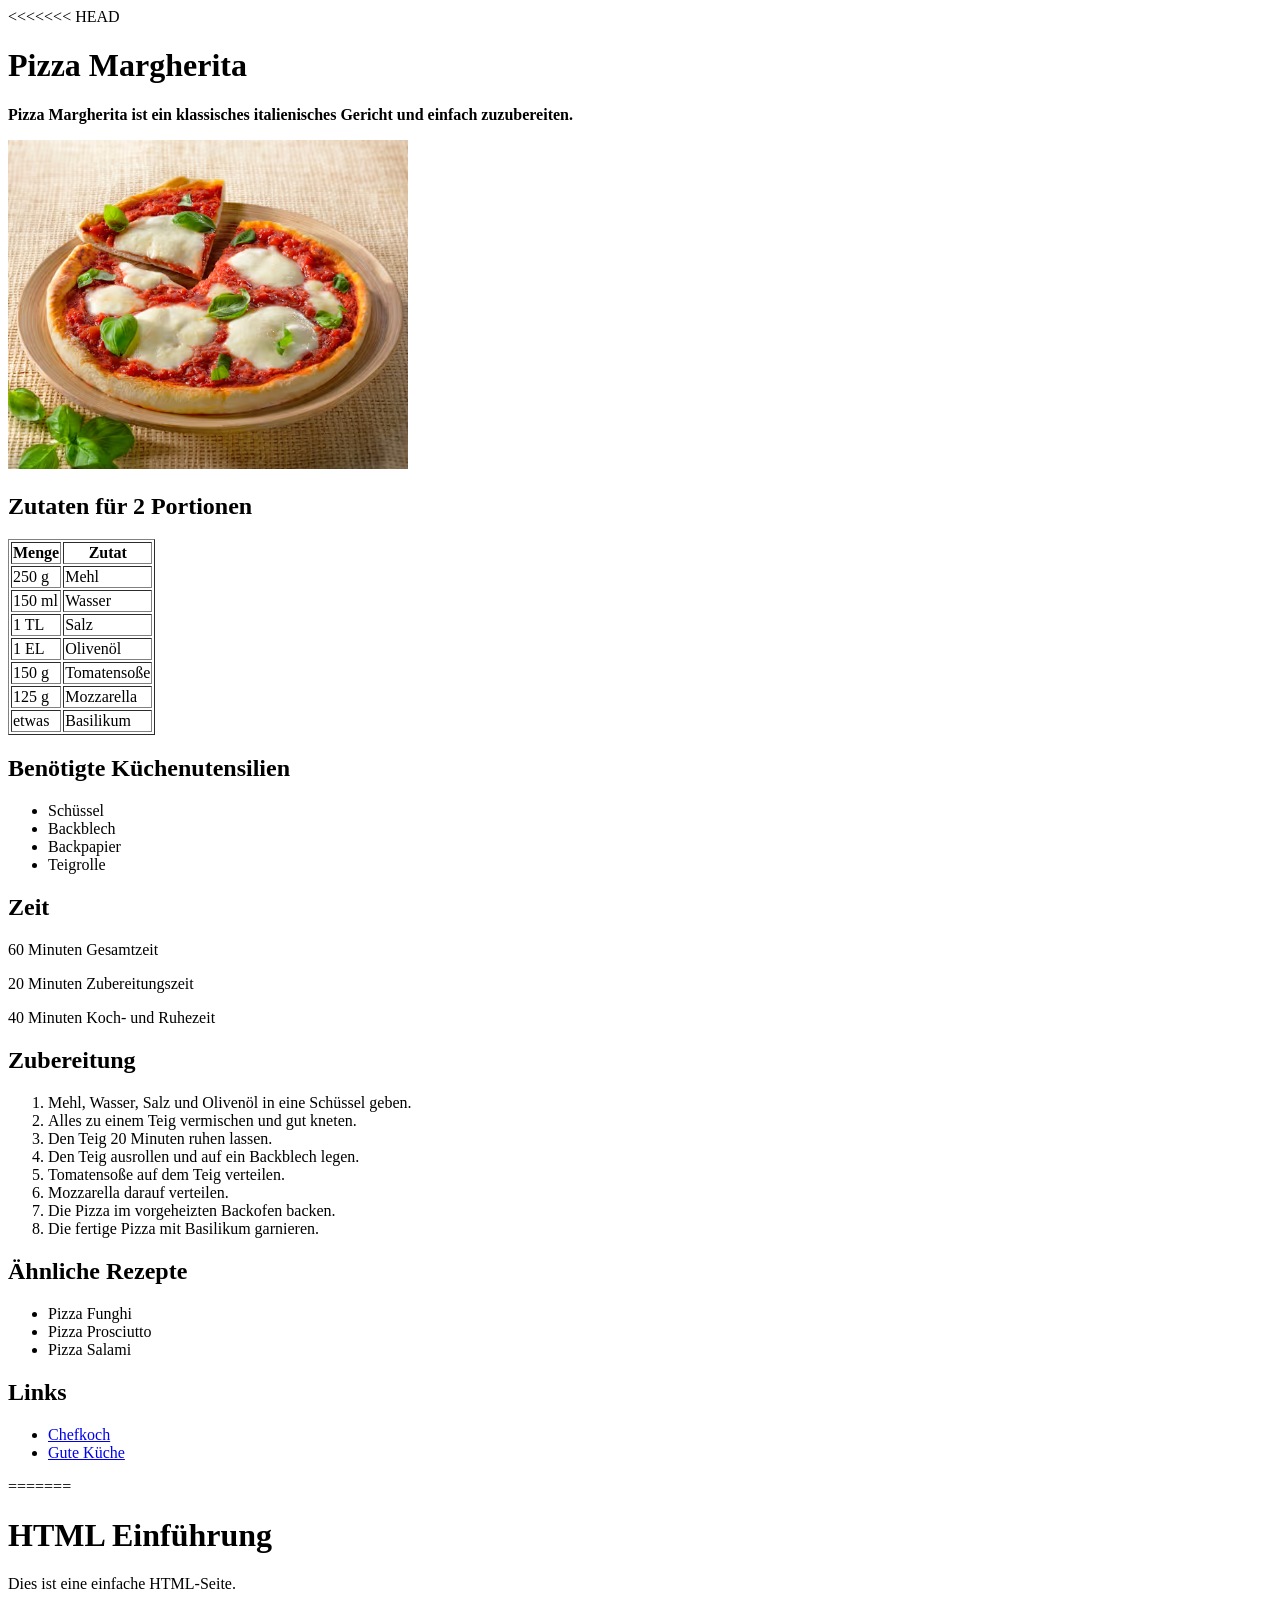
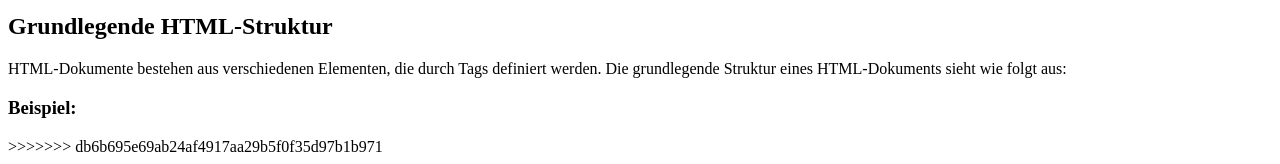
<file: Einheit/2026-09-23__HTML_Einfuehrung/index.html>
<!DOCTYPE html>
<<<<<<< HEAD
<html lang="de">

<head>
    <meta charset="UTF-8">
    <title>Pizza Margherita</title>
</head>

<body>

    <h1>Pizza Margherita</h1>

    <p>
        <strong>
            Pizza Margherita ist ein klassisches italienisches Gericht
            und einfach zuzubereiten.
        </strong>
    </p>

    <img src="pizza.avif" alt="Pizza Margherita" width="400">

    <h2>Zutaten für 2 Portionen</h2>

    <table border="1">
        <tr>
            <th>Menge</th>
            <th>Zutat</th>
        </tr>

        <tr>
            <td>250 g</td>
            <td>Mehl</td>
        </tr>

        <tr>
            <td>150 ml</td>
            <td>Wasser</td>
        </tr>

        <tr>
            <td>1 TL</td>
            <td>Salz</td>
        </tr>

        <tr>
            <td>1 EL</td>
            <td>Olivenöl</td>
        </tr>

        <tr>
            <td>150 g</td>
            <td>Tomatensoße</td>
        </tr>

        <tr>
            <td>125 g</td>
            <td>Mozzarella</td>
        </tr>

        <tr>
            <td>etwas</td>
            <td>Basilikum</td>
        </tr>
    </table>


    <h2>Benötigte Küchenutensilien</h2>

    <ul>
        <li>Schüssel</li>
        <li>Backblech</li>
        <li>Backpapier</li>
        <li>Teigrolle</li>
    </ul>


    <h2>Zeit</h2>

    <p>60 Minuten Gesamtzeit</p>
    <p>20 Minuten Zubereitungszeit</p>
    <p>40 Minuten Koch- und Ruhezeit</p>


    <h2>Zubereitung</h2>

    <ol>
        <li>
            Mehl, Wasser, Salz und Olivenöl in eine Schüssel geben.
        </li>

        <li>
            Alles zu einem Teig vermischen und gut kneten.
        </li>

        <li>
            Den Teig 20 Minuten ruhen lassen.
        </li>

        <li>
            Den Teig ausrollen und auf ein Backblech legen.
        </li>

        <li>
            Tomatensoße auf dem Teig verteilen.
        </li>

        <li>
            Mozzarella darauf verteilen.
        </li>

        <li>
            Die Pizza im vorgeheizten Backofen backen.
        </li>

        <li>
            Die fertige Pizza mit Basilikum garnieren.
        </li>
    </ol>


    <h2>Ähnliche Rezepte</h2>

    <ul>
        <li>Pizza Funghi</li>
        <li>Pizza Prosciutto</li>
        <li>Pizza Salami</li>
    </ul>


    <h2>Links</h2>

    <ul>
        <li>
            <a href="https://www.chefkoch.de/" target="_blank">
                Chefkoch
            </a>
        </li>

        <li>
            <a href="https://www.gutekueche.at/" target="_blank">
                Gute Küche
            </a>
        </li>
    </ul>

</body>

=======
<html lang="en">
<head>
    <meta charset="UTF-8">
    <meta name="viewport" content="width=device-width, initial-scale=1.0">
    <title>Document</title>
</head>
<body>
    <h1>HTML Einführung</h1> 
    <p>Dies ist eine einfache HTML-Seite.</p>
    <h2>Grundlegende HTML-Struktur</h2>
    <p>HTML-Dokumente bestehen aus verschiedenen Elementen, die durch Tags definiert werden. Die grundlegende Struktur eines HTML-Dokuments sieht wie folgt aus:</p>
    <h3>Beispiel:</h3>
</body>
>>>>>>> db6b695e69ab24af4917aa29b5f0f35d97b1b971
</html>
</file>
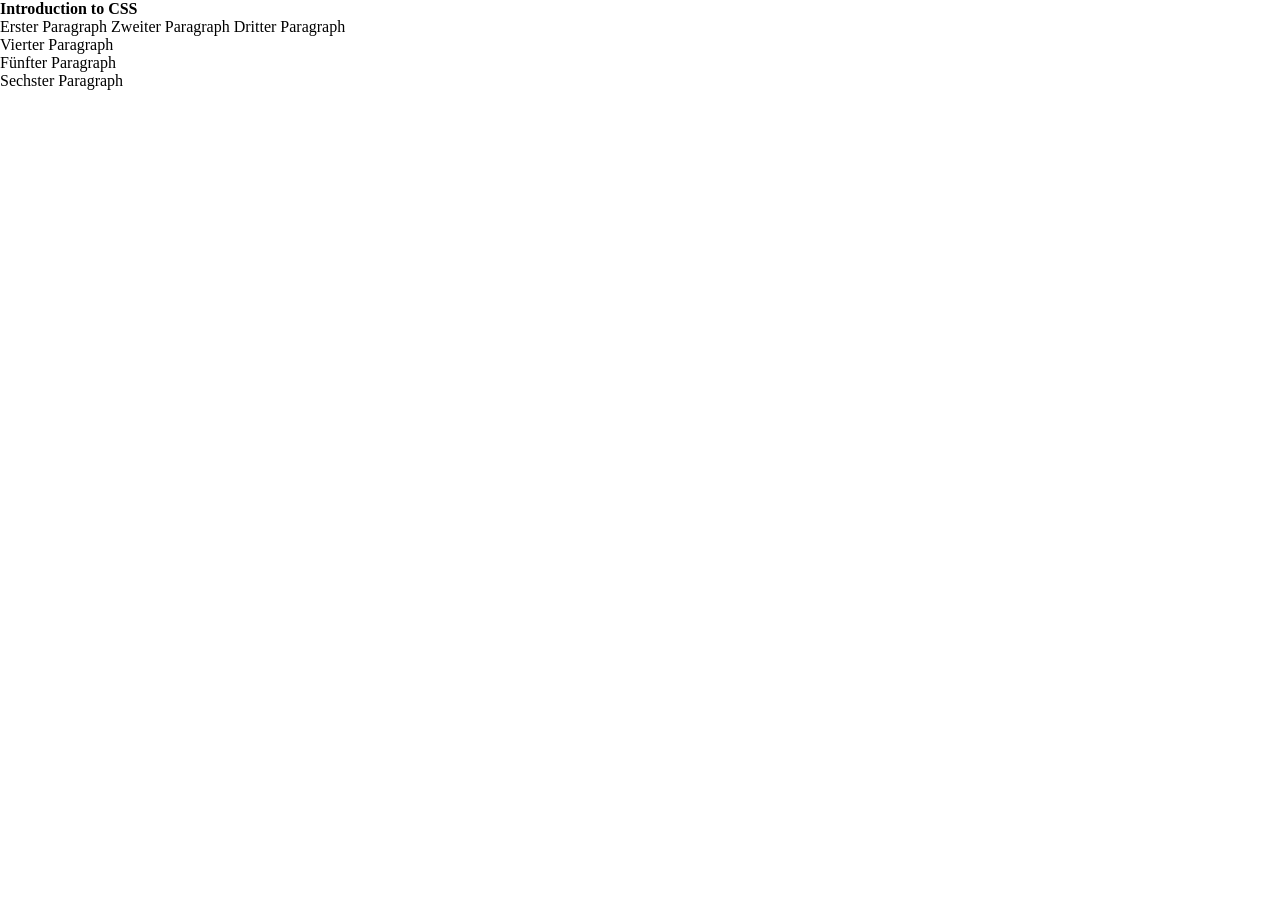
<file: Einheit/2026-10-14__introduction_CSS/index.html>
<!DOCTYPE html>
<html lang="en">
<head>
    <meta charset="UTF-8">
    <meta name="viewport" content="width=device-width, initial-scale=1.0">
    <link rel="stylesheet" href="css/style.css">
    <title>Document</title>
</head>
<body>
    <h1>Introduction to CSS</h1>

    <p style="display: inline;">Erster Paragraph</p>
    <p style="display: inline;">Zweiter Paragraph</p>
    <p style="display: inline;">Dritter Paragraph</p>

    <p>Vierter Paragraph</p>
    <p>Fünfter Paragraph</p>
    <p>Sechster Paragraph</p>
</body>
</html>
</file>
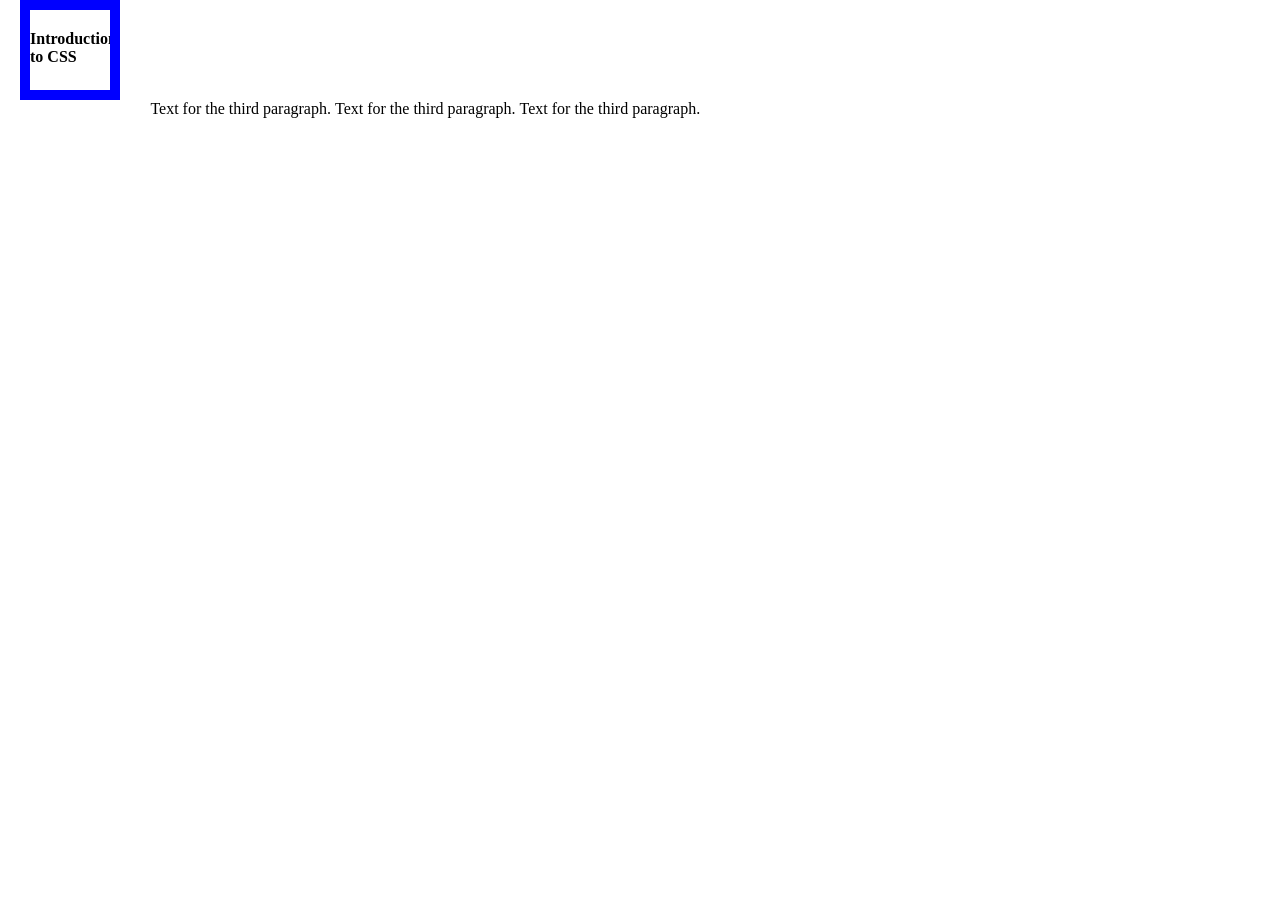
<file: Einheit/2026-10-14__introduction_CSS/test/index.html>
<!DOCTYPE html>
<html lang="en">
<head>
    <meta charset="UTF-8">
    <meta name="viewport" content="width=device-width, initial-scale=1.0">
    <title>Document</title>
    <link rel="stylesheet" href="css/style.css">
</head>
<body>
   <h1 style="
        height: 100px;
        width: 100px;
        border: 10px solid blue;
        padding-top: 20px;
        margin-left: 20px;
        overflow: hidden;
        ">Introduction to CSS</h1>

    <p style=
        "display: inline;
        visibility: hidden;
        ">Text for the paragraph.</p>

    <p style=
        "display: inline;
        display: none;
        color: blue;
        ">Text for the second paragraph.</p>

    <p style=
        "display: inline;
        ">Text for the third paragraph.</p>

    <p style=
        "display: inline;
        ">Text for the third paragraph.</p>

    <p style=
        "display: inline;
        ">Text for the third paragraph.</p>

</body>
</html>
</file>
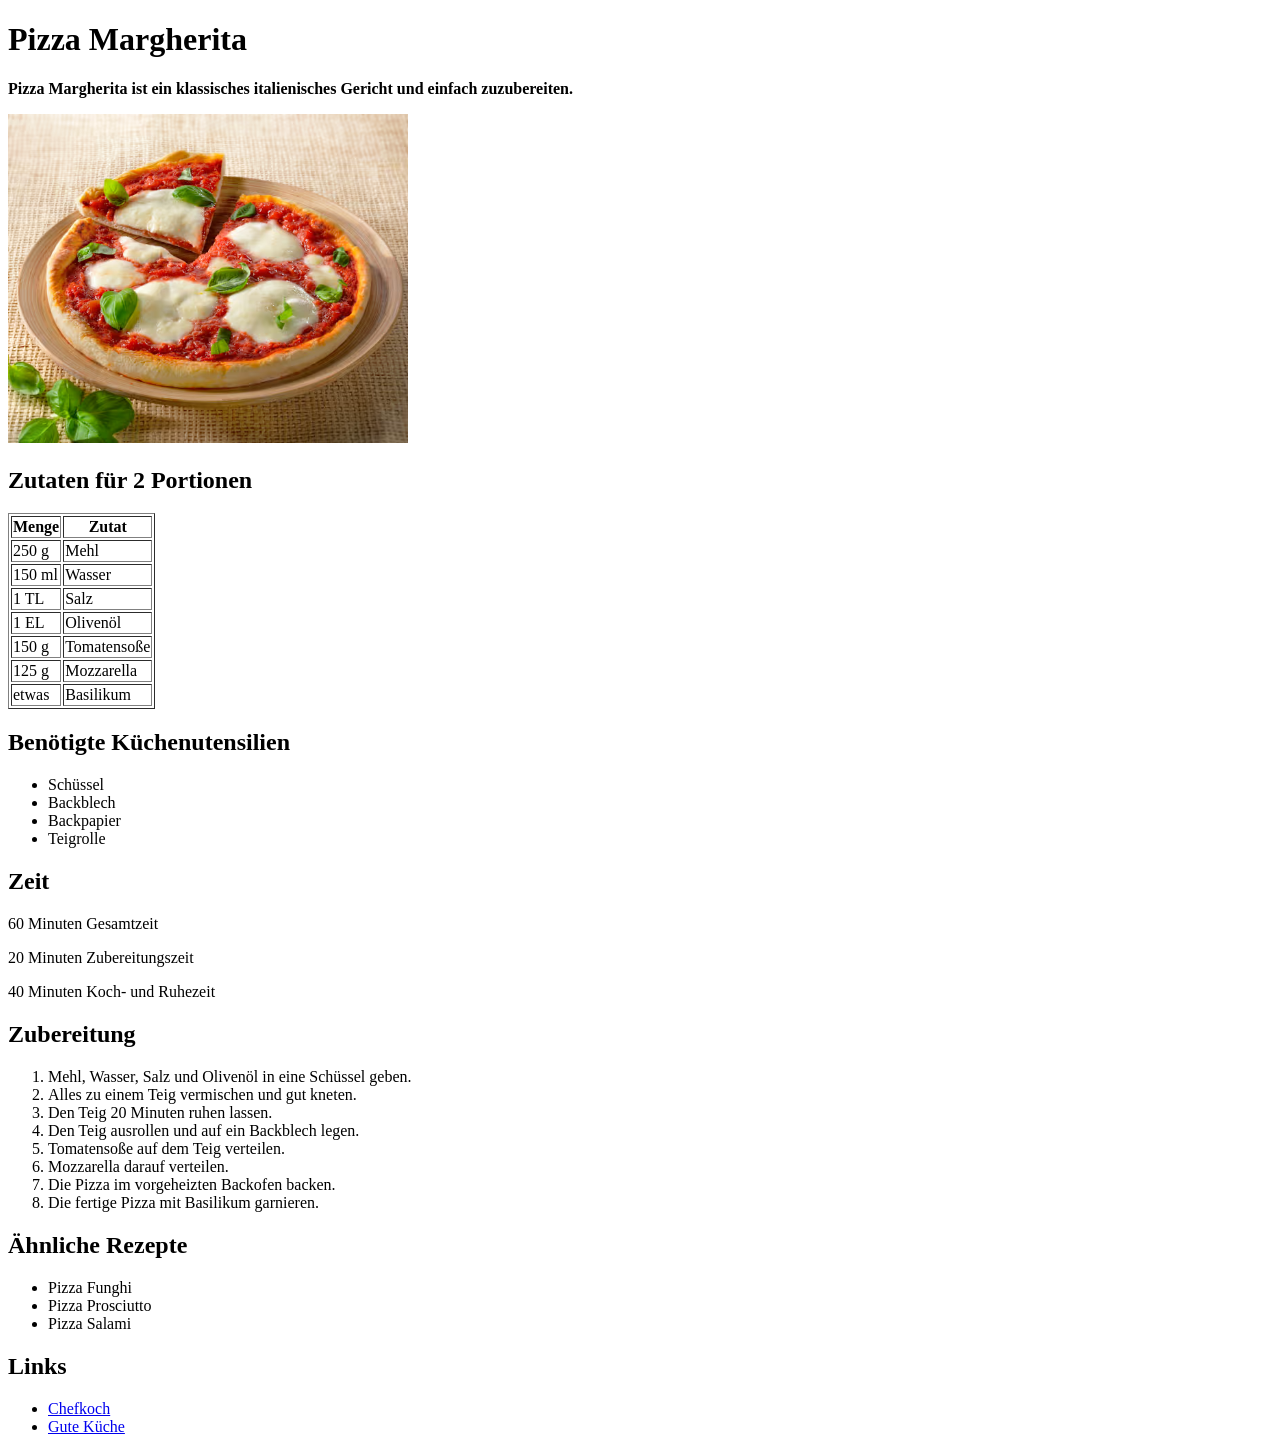
<file: Einheit/2026-09-23__HTML_Einfuehrung/pizza.html>
<!DOCTYPE html>
<html lang="de">

<head>
    <meta charset="UTF-8">
    <title>Pizza Margherita</title>
</head>

<body>

    <h1>Pizza Margherita</h1>

    <p>
        <strong>
            Pizza Margherita ist ein klassisches italienisches Gericht
            und einfach zuzubereiten.
        </strong>
    </p>

    <img src="pizza.avif" alt="Pizza Margherita" width="400">

    <h2>Zutaten für 2 Portionen</h2>

    <table border="1">
        <tr>
            <th>Menge</th>
            <th>Zutat</th>
        </tr>

        <tr>
            <td>250 g</td>
            <td>Mehl</td>
        </tr>

        <tr>
            <td>150 ml</td>
            <td>Wasser</td>
        </tr>

        <tr>
            <td>1 TL</td>
            <td>Salz</td>
        </tr>

        <tr>
            <td>1 EL</td>
            <td>Olivenöl</td>
        </tr>

        <tr>
            <td>150 g</td>
            <td>Tomatensoße</td>
        </tr>

        <tr>
            <td>125 g</td>
            <td>Mozzarella</td>
        </tr>

        <tr>
            <td>etwas</td>
            <td>Basilikum</td>
        </tr>
    </table>


    <h2>Benötigte Küchenutensilien</h2>

    <ul>
        <li>Schüssel</li>
        <li>Backblech</li>
        <li>Backpapier</li>
        <li>Teigrolle</li>
    </ul>


    <h2>Zeit</h2>

    <p>60 Minuten Gesamtzeit</p>
    <p>20 Minuten Zubereitungszeit</p>
    <p>40 Minuten Koch- und Ruhezeit</p>


    <h2>Zubereitung</h2>

    <ol>
        <li>
            Mehl, Wasser, Salz und Olivenöl in eine Schüssel geben.
        </li>

        <li>
            Alles zu einem Teig vermischen und gut kneten.
        </li>

        <li>
            Den Teig 20 Minuten ruhen lassen.
        </li>

        <li>
            Den Teig ausrollen und auf ein Backblech legen.
        </li>

        <li>
            Tomatensoße auf dem Teig verteilen.
        </li>

        <li>
            Mozzarella darauf verteilen.
        </li>

        <li>
            Die Pizza im vorgeheizten Backofen backen.
        </li>

        <li>
            Die fertige Pizza mit Basilikum garnieren.
        </li>
    </ol>


    <h2>Ähnliche Rezepte</h2>

    <ul>
        <li>Pizza Funghi</li>
        <li>Pizza Prosciutto</li>
        <li>Pizza Salami</li>
    </ul>


    <h2>Links</h2>

    <ul>
        <li>
            <a href="https://www.chefkoch.de/" target="_blank">
                Chefkoch
            </a>
        </li>

        <li>
            <a href="https://www.gutekueche.at/" target="_blank">
                Gute Küche
            </a>
        </li>
    </ul>

</body>

</html>
</file>
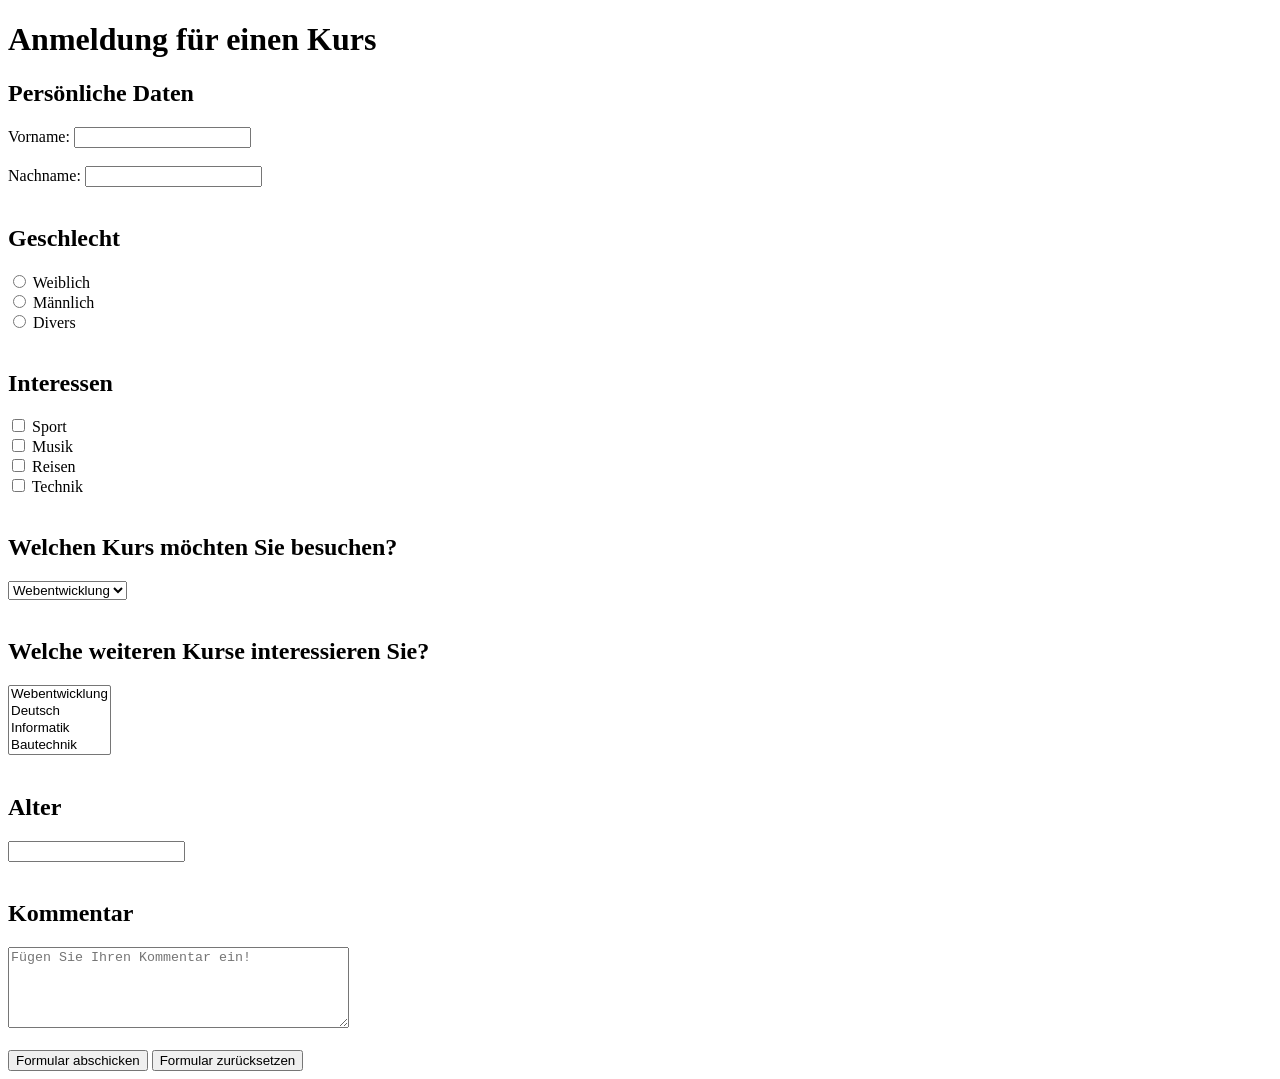
<file: Einheit/2026-09-30 mail/mail.html>
<!DOCTYPE html>
<html>
<head>
    <meta charset="UTF-8">
    <title>Anmeldung für einen Kurs</title>
</head>

<body>

    <h1>Anmeldung für einen Kurs</h1>

    <form action="mailto:lorenzd@spengergasse.at?subject=Anmeldung%20für%20einen%20Kurs"
          method="post"
          enctype="text/plain">

        <h2>Persönliche Daten</h2>

        Vorname:
        <input type="text" name="vorname">

        <br><br>

        Nachname:
        <input type="text" name="nachname">

        <br><br>


        <h2>Geschlecht</h2>

        <input type="radio"
               name="geschlecht"
               value="weiblich">
        Weiblich

        <br>

        <input type="radio"
               name="geschlecht"
               value="maennlich">
        Männlich

        <br>

        <input type="radio"
               name="geschlecht"
               value="divers">
        Divers

        <br><br>


        <h2>Interessen</h2>

        <input type="checkbox"
               name="interesse"
               value="sport">
        Sport

        <br>

        <input type="checkbox"
               name="interesse"
               value="musik">
        Musik

        <br>

        <input type="checkbox"
               name="interesse"
               value="reisen">
        Reisen

        <br>

        <input type="checkbox"
               name="interesse"
               value="technik">
        Technik

        <br><br>


        <h2>Welchen Kurs möchten Sie besuchen?</h2>

        <select name="kurs">

            <option value="webentwicklung">
                Webentwicklung
            </option>

            <option value="deutsch">
                Deutsch
            </option>

            <option value="informatik">
                Informatik
            </option>

            <option value="bautechnik">
                Bautechnik
            </option>

        </select>

        <br><br>


        <h2>Welche weiteren Kurse interessieren Sie?</h2>

        <select name="weitere_kurse" multiple>

            <option value="webentwicklung">
                Webentwicklung
            </option>

            <option value="deutsch">
                Deutsch
            </option>

            <option value="informatik">
                Informatik
            </option>

            <option value="bautechnik">
                Bautechnik
            </option>

        </select>

        <br><br>


        <h2>Alter</h2>

        <input type="number" name="alter">

        <br><br>


        <h2>Kommentar</h2>

        <textarea name="kommentar"
                  placeholder="Fügen Sie Ihren Kommentar ein!"
                  rows="5"
                  cols="40"></textarea>

        <br><br>


        <input type="submit"
               value="Formular abschicken">

        <input type="reset"
               value="Formular zurücksetzen">

    </form>

</body>
</html>
</file>
<file: Einheit/2026-10-14__introduction_CSS/css/style.css>
* {
  margin: 0;
  padding: 0;
  box-sizing: border-box;
  font-size: 16px;
}

p:hover {
  color: red;
  font-size: 20px;
}

/*
* {
    background-color: #e92121;
}

p {
    color: #649fd6;
}

p {
    color: #c6d310;
}


body {
    background-color: #1a1a1a;
    color: #ffffff;
    font-family: Arial, sans-serif;
    margin: 0;
    padding: 0;
}
*/
</file>
<file: Einheit/2026-10-14__introduction_CSS/test/css/style.css>
* {
  margin: 0;
  padding: 0;
  box-sizing: border-box;
  font-size: 16px;
}

p:hover {
  color: red;
  font-size: 20px;
}
p { transition: all 1s ease; }
</file>
